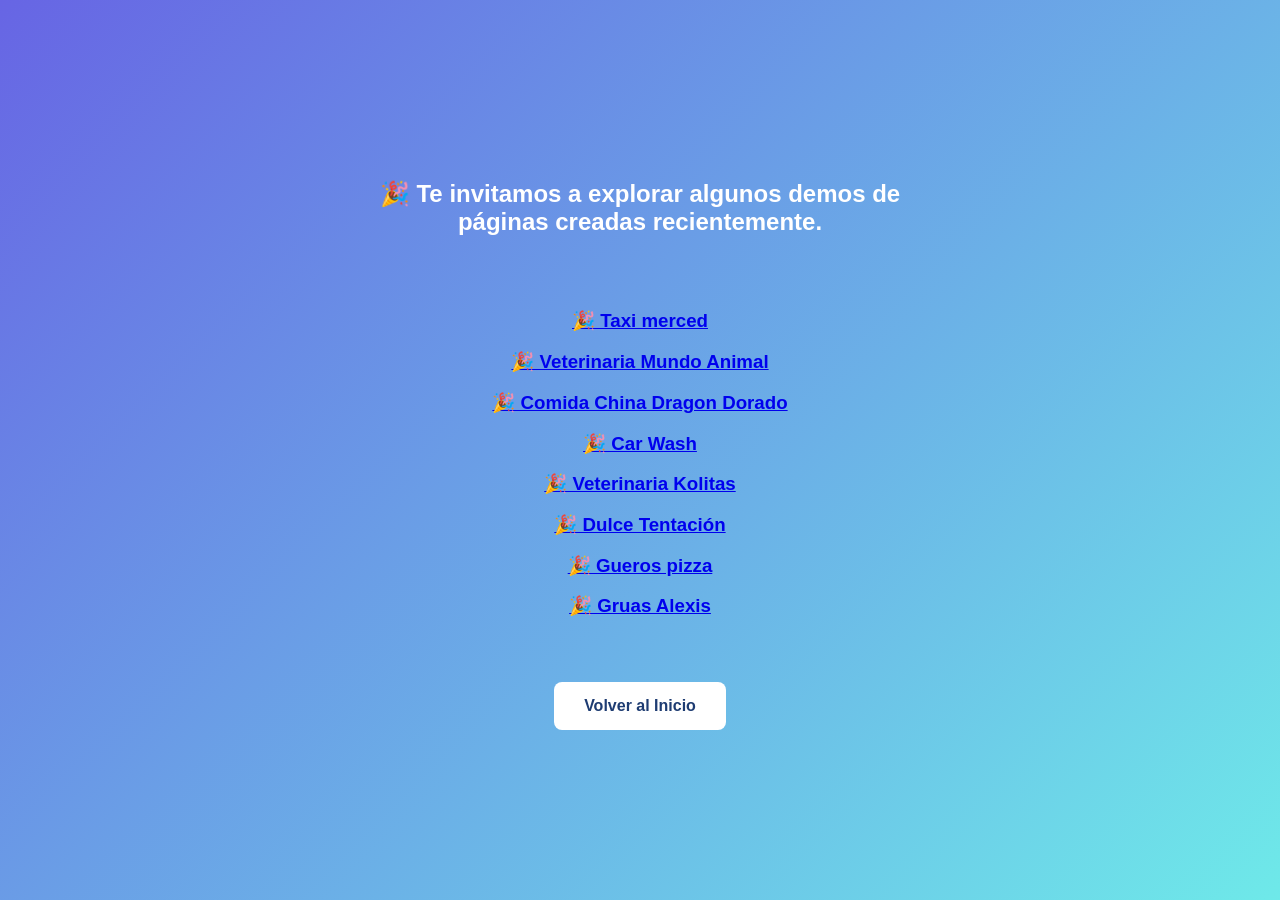
<file: demos.html>
<!DOCTYPE html>
<html lang="es">
<head>
    <meta charset="UTF-8">
    <meta name="viewport" content="width=device-width, initial-scale=1.0">
    <title>Portafolio de páginas - WebToApp</title>
    <style>
        body {
            font-family: 'Segoe UI', Tahoma, Geneva, Verdana, sans-serif;
            background: linear-gradient(135deg, #6765e4 0%, #6ee9e9 100%);
            color: white;
            margin: 0;
            padding: 0;
            display: flex;
            justify-content: center;
            align-items: center;
            min-height: 100vh;
            text-align: center;
        }
        .container {
            max-width: 600px;
            padding: 40px;
        }
        h1 {
            font-size: 3rem;
            margin-bottom: 1rem;
        }
        p {
            font-size: 1.2rem;
            margin-bottom: 2rem;
            opacity: 0.9;
        }
        .btn {
            display: inline-block;
            background: white;
            color: #1e3c72;
            padding: 15px 30px;
            text-decoration: none;
            border-radius: 8px;
            font-weight: bold;
            margin: 10px;
        }
    </style>
</head>
<body>
    <div class="container">
        <h2>🎉 Te invitamos a explorar algunos demos de páginas creadas recientemente.</h2>
        <br><br>
       
        <a href="https://centersyspro-ai.github.io/taxi-merced/"> <h3>🎉 Taxi merced</h3></a>
        <a href="https://centersyspro-ai.github.io/mundoanimal/"> <h3>🎉 Veterinaria Mundo Animal</h3></a>
        <a href="https://centersyspro-ai.github.io/dragondorado/"> <h3>🎉 Comida China Dragon Dorado</h3></a>
        <a href="https://centersyspro-ai.github.io/jjcarwash/"> <h3>🎉 Car Wash</h3></a>
        <a href="https://centersyspro-ai.github.io/kolitas/"> <h3>🎉 Veterinaria Kolitas</h3></a>
        <a href="https://centersyspro-ai.github.io/dulcetentacion/"> <h3>🎉 Dulce Tentación</h3></a>
        <a href="https://centersyspro-ai.github.io/guerospizza/"> <h3>🎉 Gueros pizza</h3></a>
        <a href="https://centersyspro-ai.github.io/gruas-alexis/"> <h3>🎉 Gruas Alexis</h3></a>
        
        <br><br>
        <a href="index.html" class="btn">Volver al Inicio</a>
    </div>

</body>
</html>
</file>
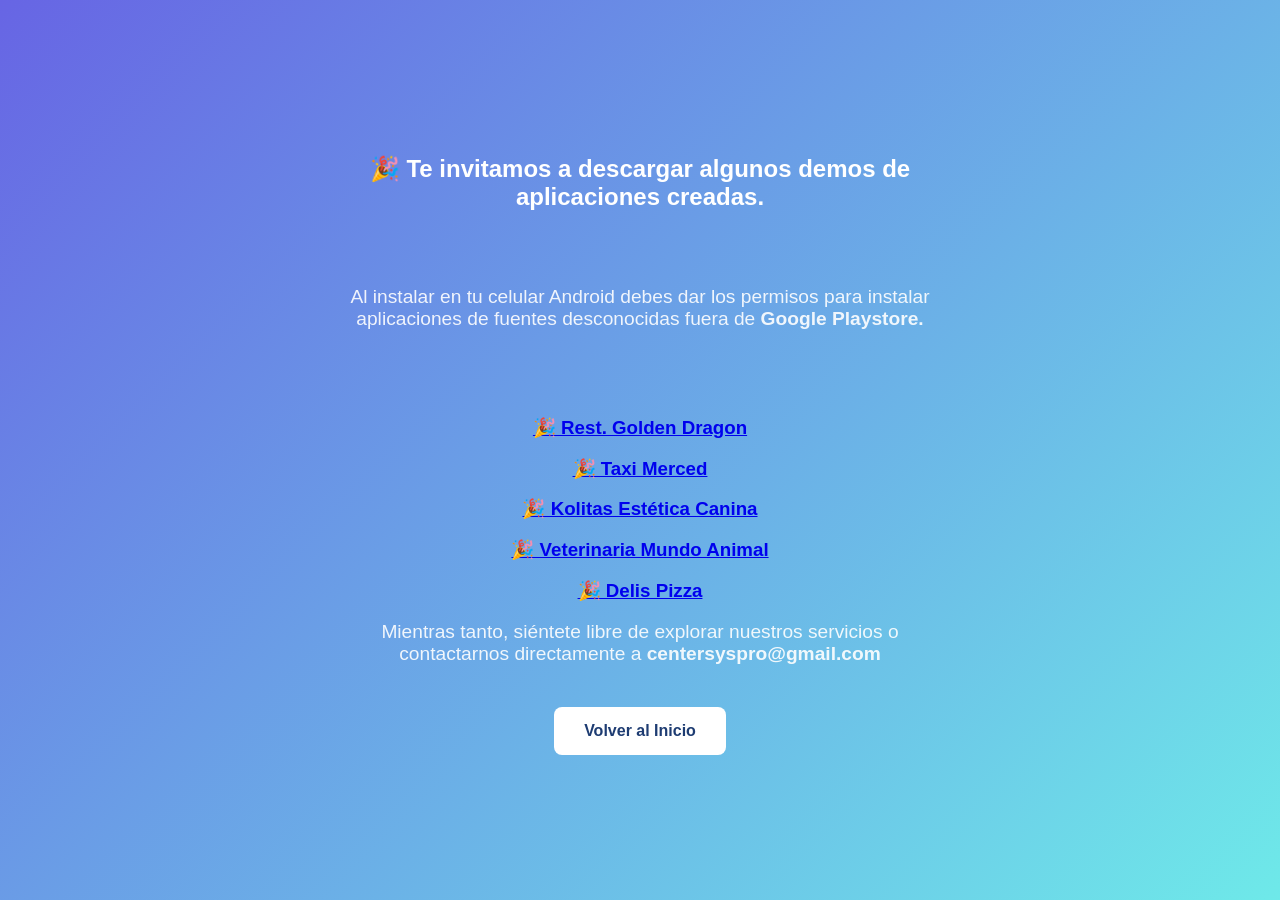
<file: listado.html>
<!DOCTYPE html>
<html lang="es">
<head>
    <meta charset="UTF-8">
    <meta name="viewport" content="width=device-width, initial-scale=1.0">
    <title>Portafolio de páginas - WebToApp</title>
    <style>
        body {
            font-family: 'Segoe UI', Tahoma, Geneva, Verdana, sans-serif;
            background: linear-gradient(135deg, #6765e4 0%, #6ee9e9 100%);
            color: white;
            margin: 0;
            padding: 0;
            display: flex;
            justify-content: center;
            align-items: center;
            min-height: 100vh;
            text-align: center;
        }
        .container {
            max-width: 600px;
            padding: 40px;
        }
        h1 {
            font-size: 3rem;
            margin-bottom: 1rem;
        }
        p {
            font-size: 1.2rem;
            margin-bottom: 2rem;
            opacity: 0.9;
        }
        .btn {
            display: inline-block;
            background: white;
            color: #1e3c72;
            padding: 15px 30px;
            text-decoration: none;
            border-radius: 8px;
            font-weight: bold;
            margin: 10px;
        }
    </style>
</head>
<body>
    <div class="container">
        <h2>🎉 Te invitamos a descargar algunos demos de aplicaciones creadas.</h2>
        <br><br>
        <p>Al instalar en tu celular Android debes dar los permisos para instalar aplicaciones de fuentes desconocidas fuera de <strong>Google Playstore.</strong></p>
        <br><br>
        <a href="https://dl.dropbox.com/scl/fi/9s853khkl5kytw14kfkpu/golden-dragon.apk?rlkey=huy9eudn01l1icnx514hskllk&st=suvsyafq&dl=1"><h3>🎉 Rest. Golden Dragon</h3></a>
        <!-- <a href="index.html" class="btn">descargar App</a> -->
        <a href="https://centersyspro-ai.github.io/download_app_taxi/"><h3>🎉 Taxi Merced</h3></a>
        <!-- <a href="index.html" class="btn">descargar App</a> -->
        <a href="https://dl.dropbox.com/scl/fi/iv7jfdxfc15r3oa4ywxa3/peluqueria-para-perros.apk?rlkey=a15s4yc10vhq1yd93mo2a5xsq&st=o8azgupa&dl=1"><h3>🎉 Kolitas Estética Canina</h3></a>
        <!-- <a href="index.html" class="btn">descargar App</a> -->
        <a href="https://dl.dropbox.com/scl/fi/n3ecp3o21hpotiqm20zp7/veterinaria-mundo-animal.apk?rlkey=uua4ycv79lxt4kk0kem8t1bte&st=hos7ry2a&dl=1"><h3>🎉 Veterinaria Mundo Animal</h3></a>
        <!-- <a href="index.html" class="btn">descargar App</a> -->
        <a href="https://dl.dropbox.com/scl/fi/2r51arkz30di4re7zn2rz/delis-pizza.apk?rlkey=735beqbs002yx8i4lxjxoahru&st=5zfoxvt2&dl=1"><h3>🎉 Delis Pizza</h3></a>
        <!-- <a href="index.html" class="btn">descargar App</a> -->
      
        
        <p>Mientras tanto, siéntete libre de explorar nuestros servicios o contactarnos directamente a <strong>centersyspro@gmail.com</strong></p>
        <a href="index.html" class="btn">Volver al Inicio</a>
    </div>

</body>
</html>
</file>
